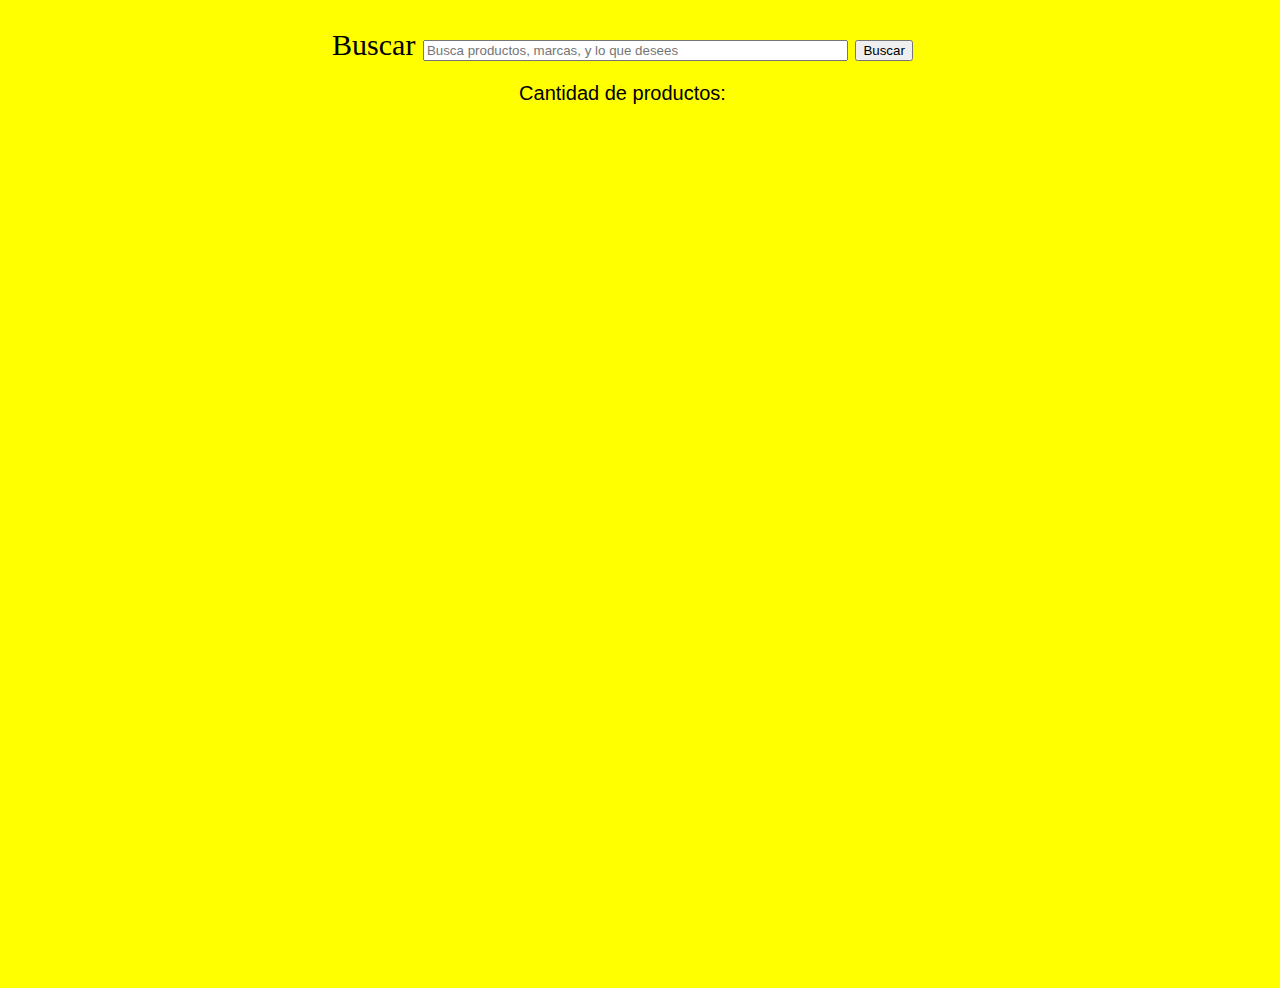
<file: pagPrincipal.html>
<!DOCTYPE html>
<html lang ="es">
<head>
    <title> Mercado Abierto</title>
    <link href="pagPrincipal.css" rel="stylesheet">
    <script src="pagprincipal.js" defer></script>

</head>
<body>
  
   
    <div class="grid-layout">
        <div id="buscador">
            <label>Buscar</label>
            <input type="text" size =50 placeholder="Busca productos, marcas, y lo que desees">
            <button>Buscar</button>
            <p>Cantidad de productos: <strong id="cantidadProductos"> </strong></p>

            <!-- mostrando todos los productos-->
        </div>
            <div id="listado-productos">
               
            </div>
        </div>             

    </div>
</body>





</html>
</file>
<file: pagPrincipal.css>
body{
    background-color: yellow;
}

#buscador{
        text-align: center;
        font-size: 30px;
        padding: 20px 60px 20px 25px;
        height: 40px;
}

#listado-productos{
    display:grid;
    
    margin: 100px;
    height: 700px;
    width: auto;
    grid-template-columns: auto auto auto;
    grid-template-rows: auto auto;
}

img{
    display: block;
    width: 50%;
    border-radius: 10%;
    background-color: aqua;
    padding: 4px;
    
    margin-right: auto;
    margin-left: auto;
}
p{
    text-align: center;
    font-size: 20px;
    font-family:Verdana, Geneva, Tahoma, sans-serif;
}
.preview-producto {
    height: 200px;
}
</file>
